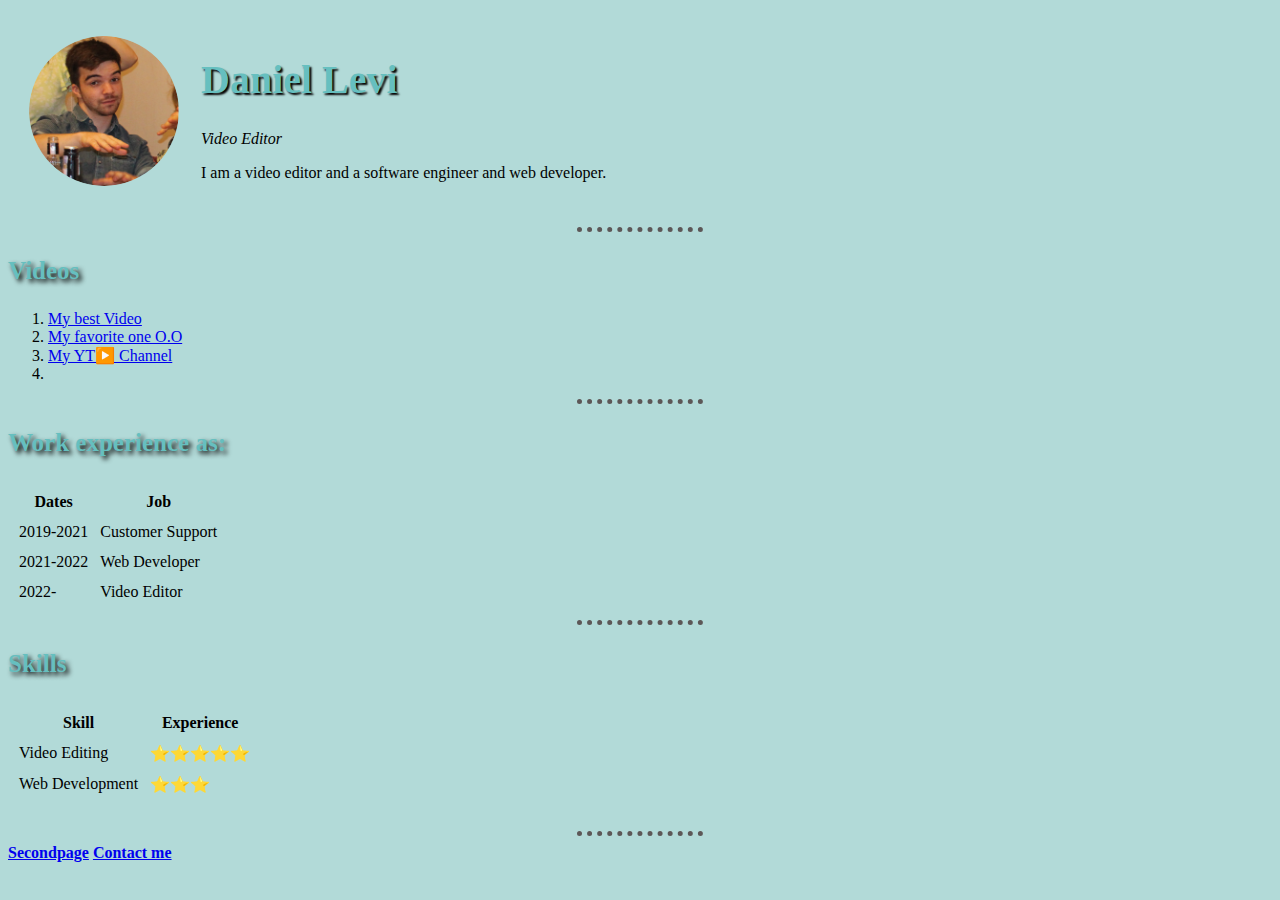
<file: index.html>
<!DOCTYPE html>
    <html lang="en">
    <head>
        <meta charset="UTF-8">
        <title> 😎 Arrivederci</title>
        <link rel="stylesheet" href="css/style.css">
    </head>
    <body>
        <table cellspacing="20">
            <tr>
                <td><img class="circular" src="images/dafoto2circle.png" alt="LapisDuni Youtube" width="150" height = "150"></td>
                <td>
                    <h1 class="persname">Daniel Levi</h1>
                    <p><em>Video Editor</em></p>
                    <p>I am a video editor and a software engineer and web developer.</p>
                </td>
            </tr>
        </table>
        <hr>
        <h3>Videos</h3>
        <ol>
            <li><a href="https://www.youtube.com/watch?v=8E6lyIDOmTE&ab_channel=LapisDuni">My best Video</a></li>
            <li><a href="https://www.youtube.com/watch?v=3pbUy-TqwfU&ab_channel=LapisDuni">My favorite one O.O</a></li>
            <li><a href="https://www.youtube.com/@lapisduni1090">My YT▶️ Channel</a></li>
            <li></li>
        </ol>
        <hr>
        <h3>Work experience as:</h3>
        <table cellspacing="10">
            <thead>
                <tr>
                    <th>Dates</th>
                    <th>Job</th>
                </tr>
            </thead>
            <tbody>
                <tr>
                    <td>2019-2021</td>
                    <td>Customer Support</td>
                </tr>
                <tr>
                    <td>2021-2022</td>
                    <td>Web Developer</td>
                </tr>
                <tr>
                    <td>2022- </td>
                    <td>Video Editor</td>
                </tr>
            </tbody>
        </table>
        <hr>
        <h3>Skills</h3>
        <table  cellspacing="10">
            <thead>
                <tr>
                    <th>Skill</th>
                    <th>Experience</th>
                </tr>
            </thead>
            <tbody>
                <tr>
                    <td>Video Editing</td>
                    <td>⭐⭐⭐⭐⭐</td>
                </tr>
                <tr>
                    <td>Web Development</td>
                    <td>⭐⭐⭐</td>
                </tr>
            </tbody>
        </table>

        <br>
        <hr>
        <strong><a href="secondpage.html">Secondpage</a></strong>
        <strong><a href="contacts.html">Contact me</a></strong>
    </body>
</html>
</file>
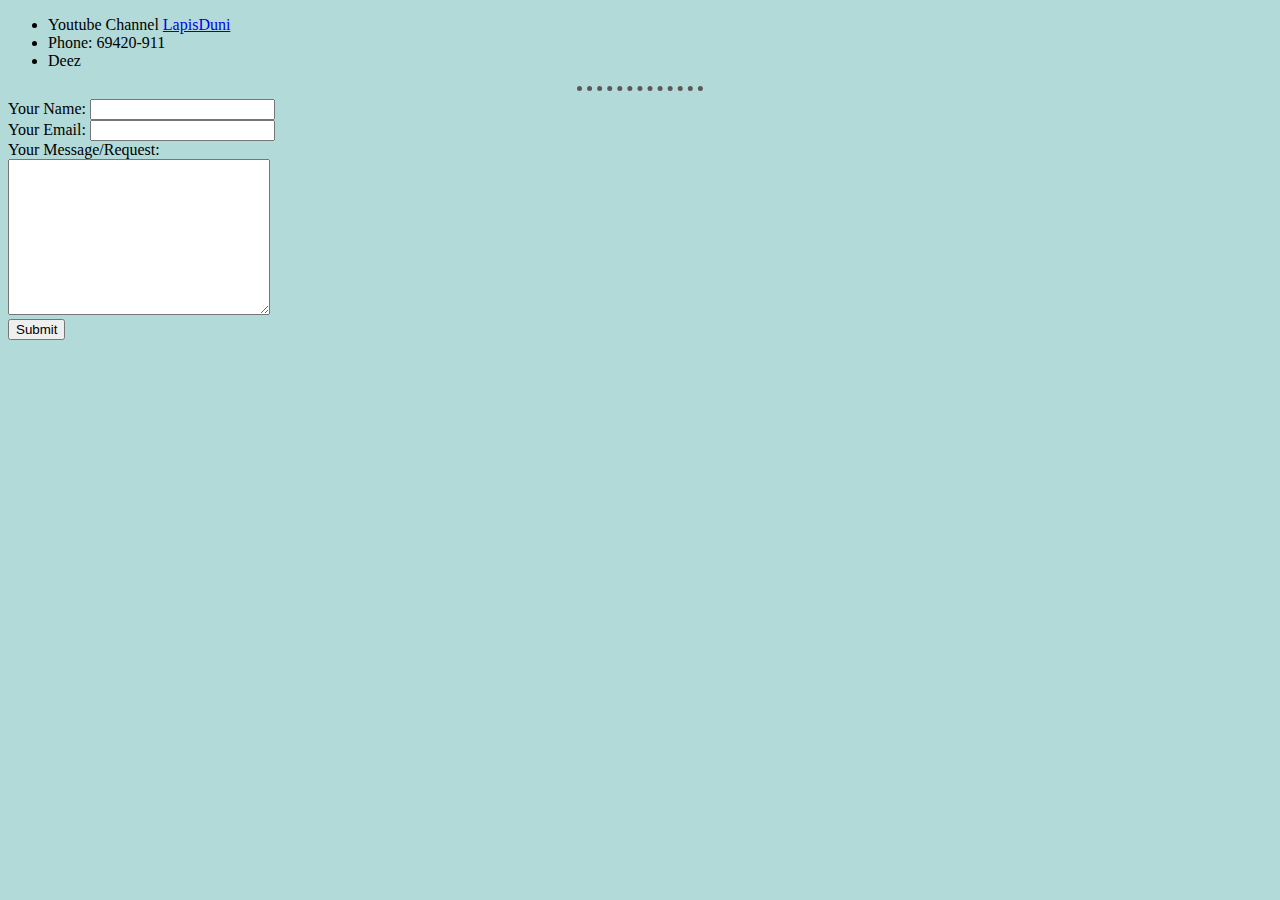
<file: contacts.html>
<!DOCTYPE html>
<html lang="en">
<head>
    <meta charset="UTF-8">
    <title>Contacts</title>
    <link rel="stylesheet" href="css/style.css">
</head>
<body>
    <ul>
        <li>Youtube Channel <a href="youtube.com/@lapisduni1090">LapisDuni</a></li>
        <li>Phone: 69420-911</li>
        <li>Deez</li> 
    </ul>
    <hr>
    <form action="mailto:lapisduni@gmail.com" method="post" enctype="text/plain">
        <label>Your Name: </label>
        <input type="text" name="yourName" value=""><br>
        <label>Your Email: </label>
        <input type="email" name="yourEmail"><br>
        <label>Your Message/Request: </label><br>
        <textarea name="yourMessage" rows="10" cols="30"></textarea>
        <br>
        <input type="submit">
    </form>
</body>
</html>
</file>
<file: css/style.css>
/* selector{
    property : value
} */
/************************************TAG selectors***********************************/
body {
    background-color: rgb(178, 218, 216);
}
hr{
    /* background-color: rgb(11, 221, 134); */
    border-style: none;
    border-top: 2px dotted rgb(92, 87, 87);
    /* height: 2px; */
    width: 10%;
    border-width: 5px;
}
img{
    width: 150px;
    height: 150px;
}
h1{
    color: #66BFBF;
    
}
h3{
    color: #66BFBF;
    text-shadow: 3px 3px 5px rgb(2, 0, 0);
    font-size: 25px;
}
h1:hover{
    color:gold;
}
/************************************CLASS selectors***********************************/
/*can use class on multiple things as group*/

.persname{
    text-shadow: 2px 2px 2px rgb(2, 0, 0);
    font-size: 40px;
}
.circular{
    border-radius: 100%;
}
/************************************ID selectors***********************************/
/*only 1 id can be made*/
/* #heading{

} */
</file>
